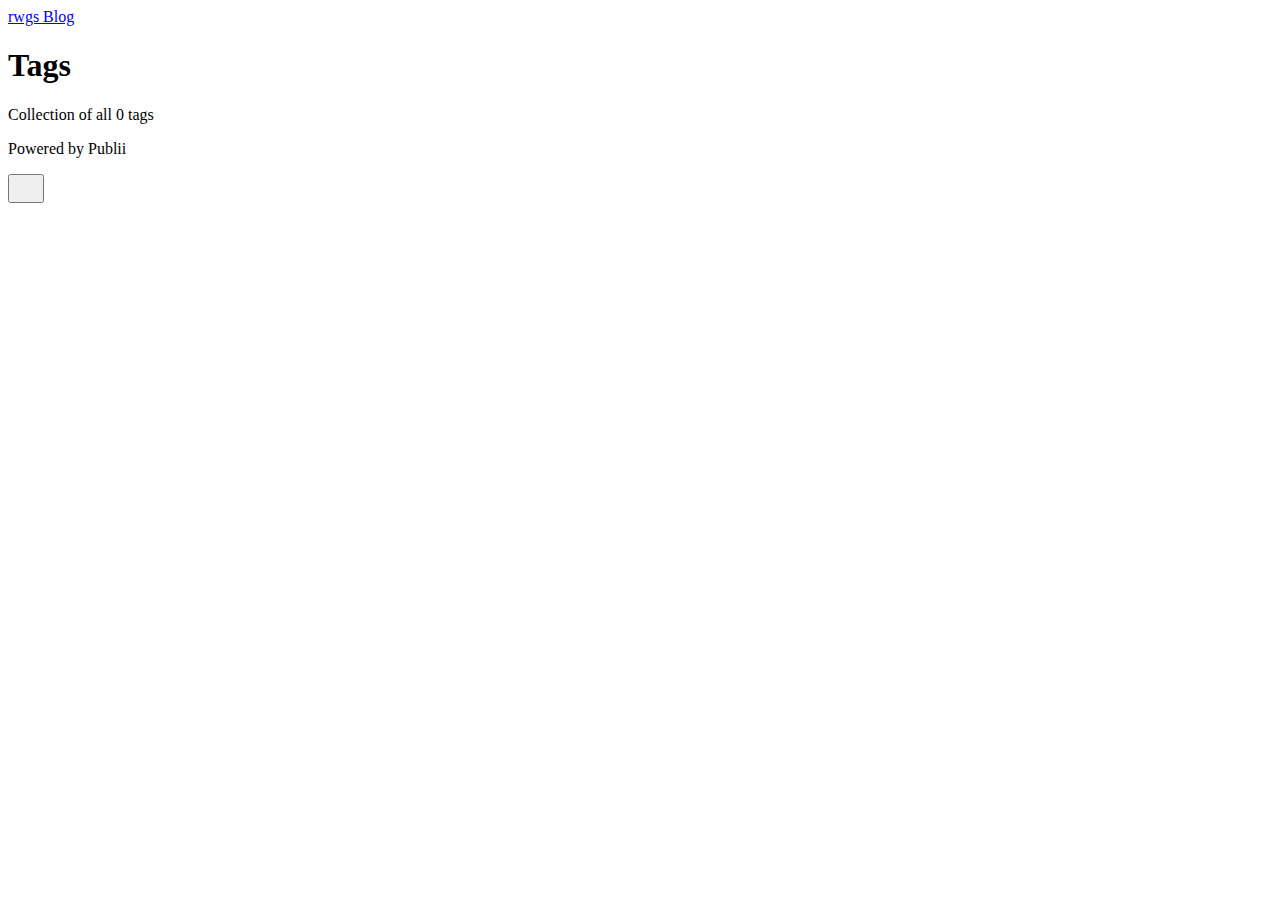
<file: tags/index.html>
<!DOCTYPE html><html lang="en-gb"><head><meta charset="utf-8"><meta http-equiv="X-UA-Compatible" content="IE=edge"><meta name="viewport" content="width=device-width,initial-scale=1"><title>All tags - rwgs Blog</title><meta name="robots" content="noindex, follow"><meta name="generator" content="Publii Open-Source CMS for Static Site"><script type="gdpr-blocker/" async src="https://www.googletagmanager.com/gtag/js?id=G-32JS6N5SKZ"></script><script type="gdpr-blocker/">window.dataLayer = window.dataLayer || [];
				  function gtag(){dataLayer.push(arguments);}
				  gtag('js', new Date());
				  gtag('config', 'G-32JS6N5SKZ' );</script><link rel="alternate" type="application/atom+xml" href="https://blog.rwgs.ch/feed.xml" title="rwgs Blog - RSS"><link rel="alternate" type="application/json" href="https://blog.rwgs.ch/feed.json" title="rwgs Blog - JSON"><meta property="og:title" content="rwgs Blog"><meta property="og:site_name" content="rwgs Blog"><meta property="og:description" content=""><meta property="og:url" content="https://blog.rwgs.ch/tags/"><meta property="og:type" content="website"><link rel="stylesheet" href="https://blog.rwgs.ch/assets/css/style.css?v=3dde69c59535a129f8c87ca9d3c01b5e"><script type="application/ld+json">{"@context":"http://schema.org","@type":"Organization","name":"rwgs Blog","url":"https://blog.rwgs.ch/"}</script><noscript><style>img[loading] {
                    opacity: 1;
                }</style></noscript></head><body class="tags-template"><header class="top js-header"><a class="logo" href="https://blog.rwgs.ch/">rwgs Blog</a></header><main class="page page--tags"><div class="hero hero--noimage"><header class="hero__content"><div class="wrapper"><h1>Tags</h1><p class="page__desc">Collection of all 0 tags</p></div></header></div><div class="wrapper"><ul class="feed feed--grid"></ul></div></main><footer class="footer"><div class="wrapper"><div class="footer__copyright"><p>Powered by Publii</p></div><button id="backToTop" class="footer__bttop" aria-label="Back to top" title="Back to top"><svg width="20" height="20"><use xlink:href="https://blog.rwgs.ch/assets/svg/svg-map.svg#toparrow"/></svg></button></div></footer><script defer="defer" src="https://blog.rwgs.ch/assets/js/scripts.min.js?v=ffcbea6c02c8178d10092962b235a5b0"></script><script>window.publiiThemeMenuConfig={mobileMenuMode:'sidebar',animationSpeed:300,submenuWidth: 'auto',doubleClickTime:500,mobileMenuExpandableSubmenus:true,relatedContainerForOverlayMenuSelector:'.top'};</script><script>var images = document.querySelectorAll('img[loading]');
        for (var i = 0; i < images.length; i++) {
            if (images[i].complete) {
                images[i].classList.add('is-loaded');
            } else {
                images[i].addEventListener('load', function () {
                    this.classList.add('is-loaded');
                }, false);
            }
        }</script></body></html>
</file>
